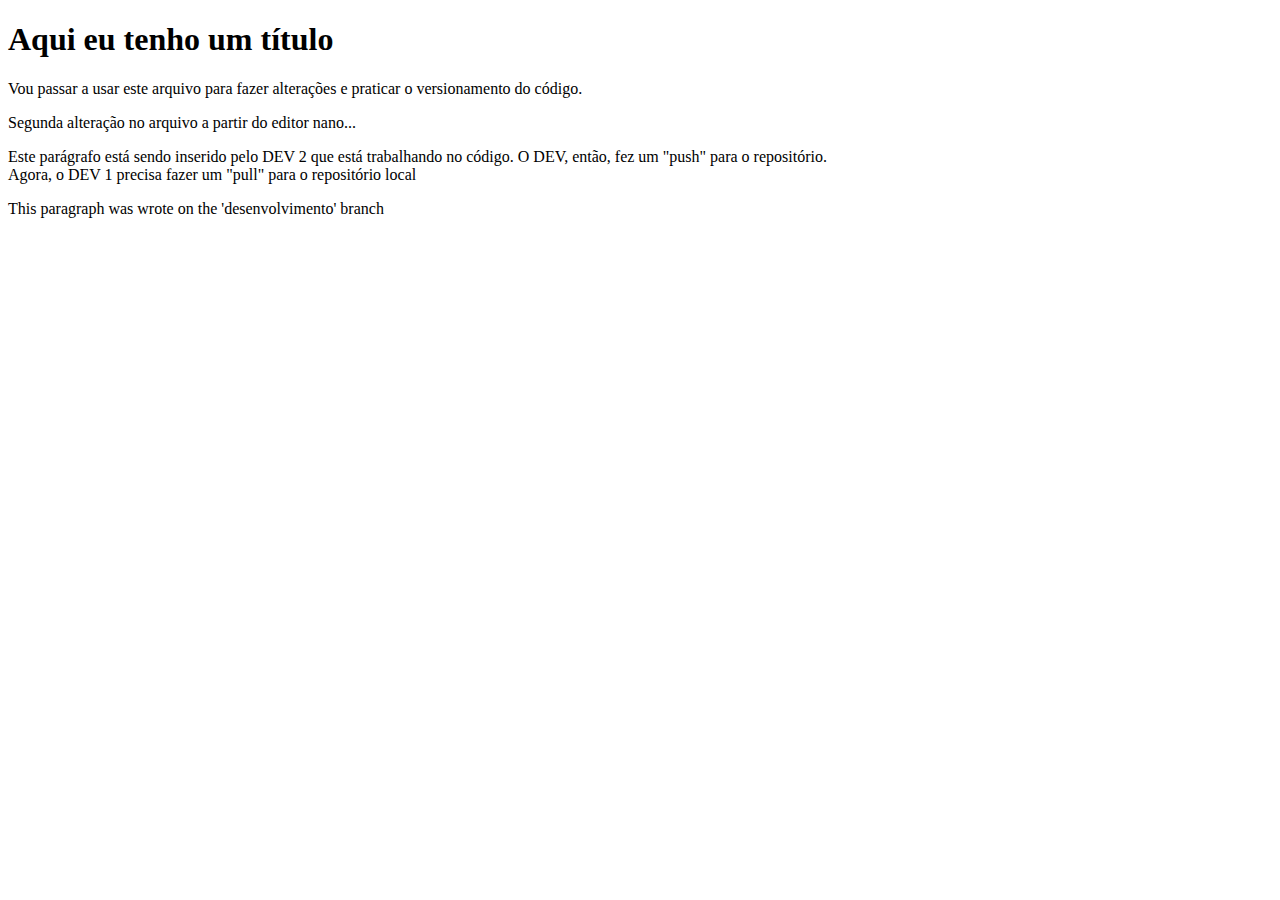
<file: index.html>
<!DOCTYPE html>
<html lang="pt-br">
<head>
    <meta charset="UTF-8">
    <meta http-equiv="X-UA-Compatible" content="IE=edge">
    <meta name="viewport" content="width=device-width, initial-scale=1.0">
    <title>testes</title>
</head>
<body>
    <h1>Aqui eu tenho um título</h1>
    <p>Vou passar a usar este arquivo para fazer alterações e praticar o versionamento do código.</p>
    <p>Segunda alteração no arquivo a partir do editor nano...</p>
    <p>Este parágrafo está sendo inserido pelo DEV 2 que está trabalhando no código. O DEV, então, fez um "push" para o repositório. <br>
        Agora, o DEV 1 precisa fazer um "pull" para o repositório local</p>
    <p>This paragraph was wrote on the 'desenvolvimento' branch</p>
</body>
</html>
</file>
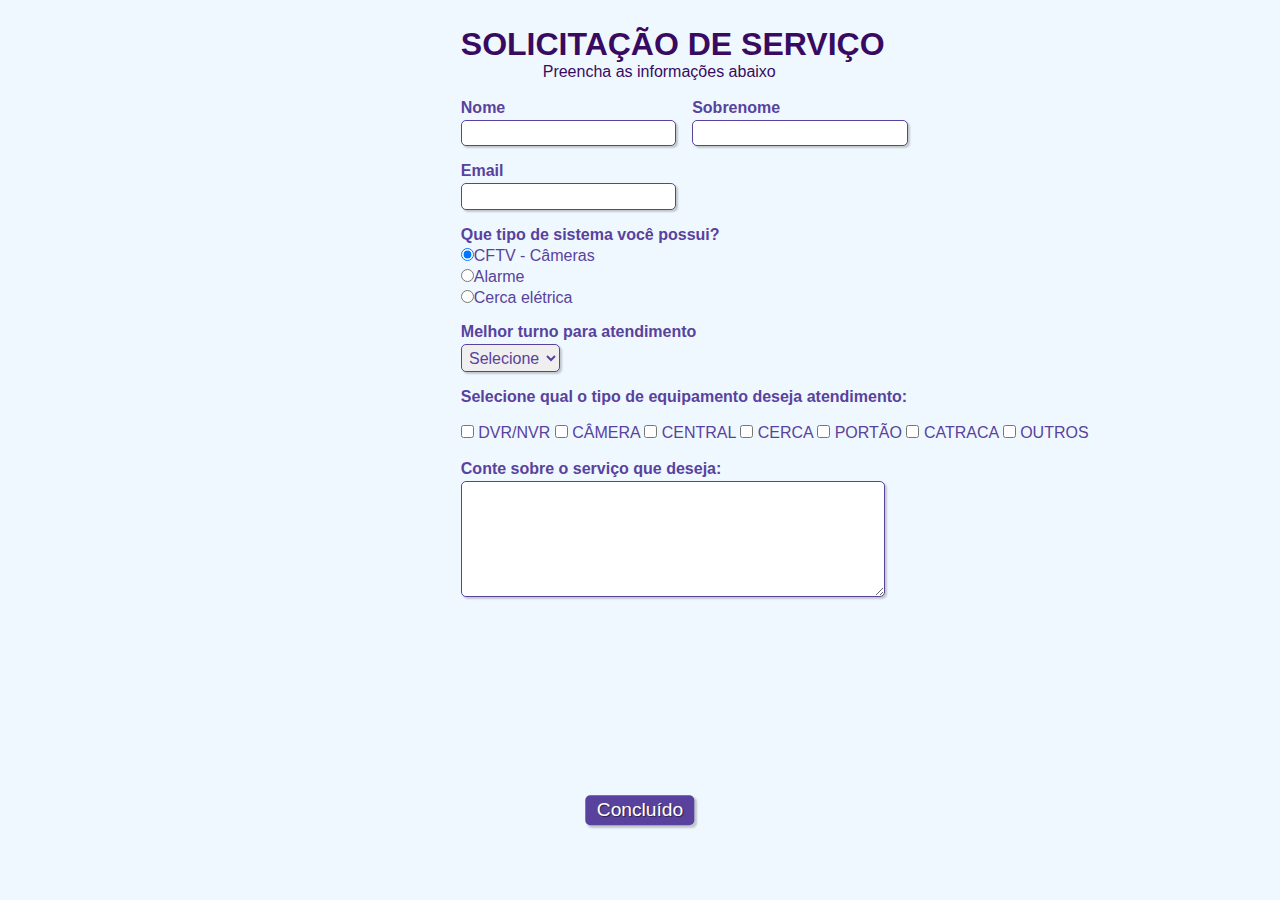
<file: formulario.html>
<!doctype html>
<html>

    <head>
        <!-- Metadados -->
        <meta charset="utf-8">
        <meta name="viewport" content="width=device-width, initial-scale=1, shrink-to-fit=no">
    
        <!-- CSS -->
        <link rel="stylesheet" type="text/css" href="formulario.css" media="screen">

        <!-- Título da página (aparece na aba) -->
        <title>Cadastro</title>
    </head>

    <body>  

        <!-- Cabeçalho com título e subtítulo (ambos com css de id "titulo") -->
        <div>
            <h1 id="titulo">SOLICITAÇÃO DE SERVIÇO</h1>
            <p id="subtitulo">Preencha as informações abaixo</p>
            <br>
        </div>

        <!-- Início do formulário -->
        <form>

            <fieldset class="grupo">
                <!-- Campo do nome com legenda "nome" e css de classe "campo" -->
                <div class="campo">
                    <label for="nome"><strong>Nome</strong></label>
                    <input type="text" name="nome" id="nome" required>
                </div>

                <!-- Campo do sobrenome com legenda "sobrenome" e css de classe "campo" -->
                <div class="campo">
                    <label for="sobrenome"><strong>Sobrenome</strong></label>
                    <input type="text" name="sobrenome" id="sobrenome" required>
                </div>
            </fieldset> 

            <!-- Campo de email com-->
            <div class="campo">
                <label for="email"><strong>Email</strong></label>
                <input type="email" name="email" id="email" required>
            </div>

            <!-- Campo de dispositivo com 3 opções de botões selecionáveis (radio button) e css de classe "campo" -->
            <div class="campo">
                <label><strong>Que tipo de sistema você possui?</strong></label>
                <label>
                    <input type="radio" name="dispositivo" value="CFTV - Câmeras" checked>CFTV - Câmeras
                </label>
                <label>
                    <input type="radio" name="dispositivo" value="Alarme">Alarme
                </label>
                <label>
                    <input type="radio" name="dispositivo" value="Cerca elétrica">Cerca elétrica
                </label>
            </div>

            <!-- Campo de período com 3 opções para escolha (select option) e css de classe "campo" -->
            <div class="campo">
                <label for="periodo"><strong>Melhor turno para atendimento</strong></label>
                <select id="periodo" required>
                  <option selected disabled value="">Selecione</option>
                  <option>Manhã</option>
                  <option>Tarde</option>
                  <option>Noite</option>
                </select>
            </div>

            <fieldset class="grupo">
                <!-- Campo de equipamentos para escolha de 1 ou mais opções para marcar (checkbox) e css de classe "campo" -->
                <div id="check">
                    <label><strong>Selecione qual o tipo de equipamento deseja atendimento:</strong></label><br><br>
                    <input type="checkbox" id="equipamento1" name="equipamento1" value="dvr/nvr">
                    <label for="equipamento1"> DVR/NVR</label>
                    <input type="checkbox" id="equipamento2" name="equipamento2" value="camera">
                    <label for="equipamento2"> CÂMERA</label>
                    <input type="checkbox" id="equipamento3" name="equipamento3" value="central">
                    <label for="equipamento3"> CENTRAL</label>
                    <input type="checkbox" id="equipamento4" name="equipamento4" value="cerca">
                    <label for="equipamento4"> CERCA</label>
                    <input type="checkbox" id="equipamento5" name="equipamento5" value="portao">
                    <label for="equipamento5"> PORTÃO</label>
                    <input type="checkbox" id="equipamento6" name="equipamento6" value="catraca">
                    <label for="equipamento6"> CATRACA</label>
                    <input type="checkbox" id="equipamento7" name="equipamento7" value="outros">
                    <label for="equipamento7"> OUTROS</label>
                </div>
            </fieldset>

            <!-- Caixa de texto -->
            <div class="campo">
                <br>
                <label for="experiencia"><strong>Conte sobre o serviço que deseja: </strong></label>
                <textarea rows="6" style="width: 26em" id="experiencia" name="experiencia"></textarea>
            </div>

            <!-- Botão para enviar o formulário -->
            <button class="botao" type="submit" onsubmit="">Concluído</button>            

        </form>

    </body>

</html>
</file>
<file: formulario.css>
/* Todos os elementos da página */
* {
    margin: 0;
    padding: 0;
}

/* Elementos com o ID "titulo" */
#titulo {
    font-family: sans-serif;
    color: #380B61;
    margin-left: 0%;
} 

/* Elementos com o ID "subtitulo" */
#subtitulo {
    font-family: sans-serif;
    color: #380B61;
    margin-left: 10%;
} 

#check{
    display: inline-block;
}

/* Elementos de tag <fieldset>*/
fieldset {
    border: 0;
}

/* Elemento de tag <body> */
body{
    background-color: #F0F8FF;
    font-family: sans-serif;
    font-size: 1em;
    color: #59429d;
    margin-left: 36%;
    margin-top: 2%;
    justify-content: center;
}

/* Elementos de tags <body>, <input>, <Select>, <textarea> e <button> */
input, select, textarea, button {
    font-family: sans-serif;
    font-size: 1em;
    color: #59429d;
    border-radius: 5px;
}

/* Elementos de classe "grupo" nos estados das pseudoclasses "before" e "after" */
.grupo:before, .grupo:after {
    display: table;
}

/* Elementos de classe "grupo" no estado da pseudoclasse "after" */
.grupo:after {
    clear: both;
}

/* Elementos de classe "campo" */
.campo {
    margin-bottom: 1em;
}

/* Elementos de classe "campo" de tag <label> */
.campo label {
    margin-bottom: 0.2em;
    color: #59429d;
    display: block;
}

/* Elementos de classe "campo" ou "grupo" de tag <fieldset> */
fieldset.grupo .campo {
    float:  left;
    margin-right: 1em;
}

/* Elementos de classe "campo" das tags <input> com atributo text e email, da tag <select> e da tag <textarea>*/
.campo input[type="text"], .campo input[type="email"], .campo select, .campo textarea {
    padding: 0.2em;
    border: 1px solid #59429d;
    box-shadow: 2px 2px 2px rgba(0,0,0,0.2);
    display: block;
}

/* Elementos de classe "campo" de tag <select> e <option>*/
.campo select option {
    padding-right: 1em;
}

/* Elemento de classe "campo" com tag <input>, <select> e <textarea> tocas com estado da pseudoclasse "focus"*/
.campo input:focus, .campo select:focus, .campo textarea:focus {
    background: #E0E0F8;
}

/* Elemento de classe "botao" */
.botao {
    font-size: 1.2em;
    background: #59429d;
    border: 0;
    margin-bottom: 1em;
    color: #ffffff;
    padding: 0.2em 0.6em;
    box-shadow: 2px 2px 2px rgba(0,0,0,0.2);
    text-shadow: 1px 1px 1px rgba(0,0,0,0.5);
    position: absolute;
    top: 90%;
    left: 50%;
    margin-right: -50%;
    transform: translate(-50%, -50%)
}

/* Elemento de classe "botao" com o estado da pseudoclasse "hover" */
.botao:hover {
    background: #CCBBFF;
    box-shadow: inset 2px 2px 2px rgba(0,0,0,0.2);
    text-shadow: none;
}

/* Elementos de classe botão e de tag <select> */
.botao, select{
    cursor: pointer;
}
</file>
